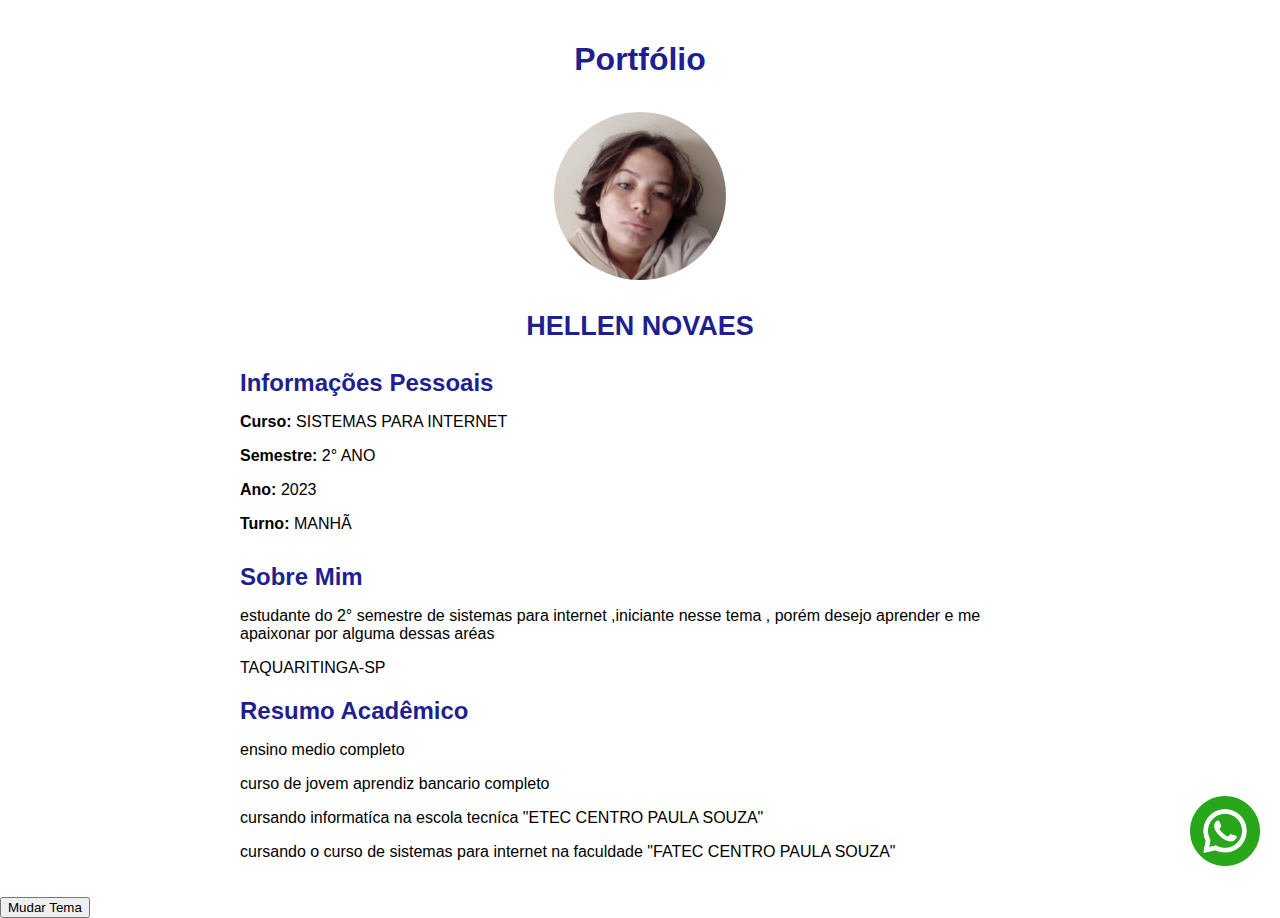
<file: index.html>
<!DOCTYPE html>
<html lang="pt-br">

<head>
  <meta charset="UTF-8">
  <meta name="viewport" content="width=device-width, initial-scale=1.0">
  <title>currículo</title>
  <link rel="stylesheet" href="estilo.css">

  <link rel="shortcut icon" href="fotominhaport.jpg" type="image/x-icon">
</head>

<body>
  <div vw class="enabled">
    <div vw-access-button class="active"></div>
    <div vw-plugin-wrapper>
      <div class="vw-plugin-top-wrapper"></div>
    </div>
  </div>
  <script src="https://vlibras.gov.br/app/vlibras-plugin.js"></script>
  <script>
    new window.VLibras.Widget({
      rootPah: '/app',
      personalization: 'https://vlibras.gov.br/config/default_logo.json',
      opacity: 0.5,
      position: 'L',
      avatar: 'random',
    });
  </script>
  <div class="container">
    <header>
      <h1>Portfólio</h1>
      <img src="perfeita.jpg" alt="Foto do Aluno">
      <p><strong>HELLEN NOVAES</strong></p>
    </header>
    <main>
      <section class="info">
        <h2>Informações Pessoais</h2>

        <p><strong>Curso:</strong> SISTEMAS PARA INTERNET</p>
        <p><strong>Semestre:</strong> 2° ANO</p>
        <p><strong>Ano:</strong> 2023</p>
        <p><strong>Turno:</strong> MANHÃ</p>
      </section>
      <section class="resumo">
        <h2>Sobre Mim</h2>
        <p>estudante do 2° semestre de sistemas para internet ,iniciante nesse tema , porém desejo aprender e me
          apaixonar por alguma dessas aréas </p>
        <p>TAQUARITINGA-SP</p>
      </section>
      <section class="Academico">
        <h2>Resumo Acadêmico</h2>
        <p>ensino medio completo</p>
        <p>curso de jovem aprendiz bancario completo</p>
        <p>cursando informatíca na escola tecníca "ETEC CENTRO PAULA SOUZA"</p>
        <p>cursando o curso de sistemas para internet na faculdade "FATEC CENTRO PAULA SOUZA"</p>
      </section>




    </main>
  </div>
  <div class="zap">
    <a href="https://wa.me/5516997326004" target="_blank" class="abrirzap">
      <img src="whatz.png" class="imgzap" alt="">
    </a>
  </div>
</body>

<script src="script.js"></script>

</html>
</file>
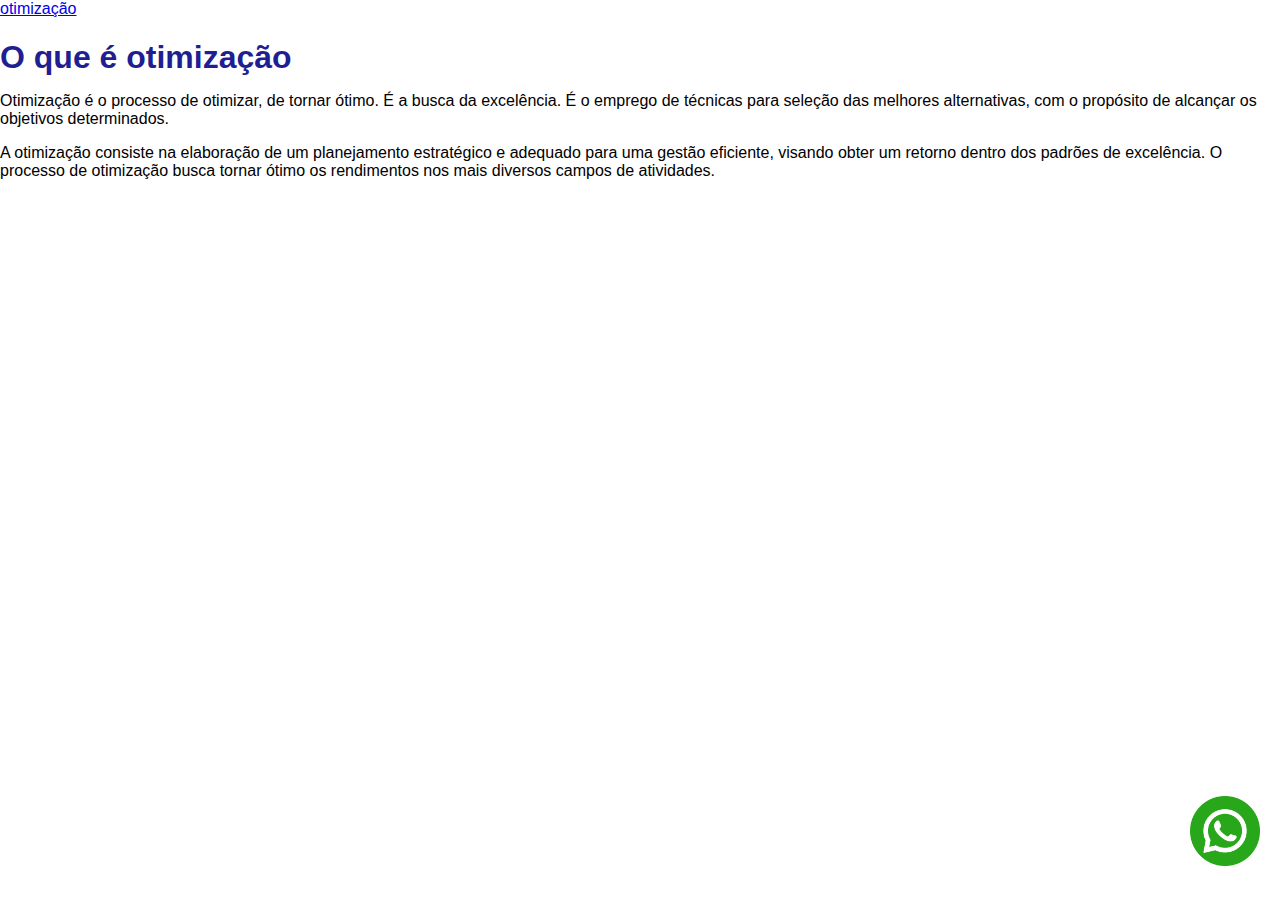
<file: sobre.html>
<!DOCTYPE html>
<html lang="pt-br">
<head>
    <meta charset="UTF-8">
    <meta name="viewport" content="width=device-width, initial-scale=1.0">
    <title>sobre otimização</title>
    <link rel="stylesheet" href="otimizão.css">
    <a href="https://www.significados.com.br/otimizacao/#:~:text=A%20otimiza%C3%A7%C3%A3o%20consiste%20na%20elabora%C3%A7%C3%A3o%20de%20um%20planejamento,os%20rendimentos%20nos%20mais%20diversos%20campos%20de%20atividades."  >otimização</a>
 
</head>
<body>
   
    <h1>O que é otimização</h1>

<p>Otimização é o processo de otimizar, de tornar ótimo. É a busca da excelência. 
    É o emprego de técnicas para seleção das melhores alternativas, com o propósito de alcançar os objetivos determinados.</p>

    <p>A otimização consiste na elaboração de um planejamento estratégico e adequado para uma gestão eficiente, visando obter um retorno dentro dos padrões de excelência.
        O processo de otimização busca tornar ótimo os rendimentos nos mais diversos campos de atividades.</p>

        <div class="zap">
            <a href="https://wa.me/5516997326004" target="_blank" class="abrirzap">
              <img src="whatz.png" class="imgzap" alt="logo" width="50px" height="50px">
            </a>
          </div>
</body>
</html>
</file>
<file: estilo.css>
@import url(http://fonts.googleapis.com/css?family=Lato&subset=latin,latin-ext);
body {
    font-family: Arial, sans-serif;
    margin: 0;
    padding: 0;
   
}

.container {
    max-width: 800px;
    margin: 0 auto;
    padding: 20px;
}

header {
    text-align: center;
    margin-bottom: 20px;
}

header img {
    width: 172px;
    height: 168px;
    border-radius: 80%;
    margin-top: 24px;
}
header p{
    font-size:27px;
    color: rgb(31, 31, 145);
}
h1 {
    margin-bottom: 10px;
    color: rgb(31, 31, 145);
}

h2{
    margin-bottom: 10px;
    color: rgb(31, 31, 145);
}
.info p {
    margin-bottom: 5px;
}

.resumo,
.academico {
    margin-top: 30px;
}

@media (max-width: 600px) {
    header img {
        width: 100px;
        height: 100px;
    }
}

.dark-theme {
    background-color: #000000;
    color: #fff;
}

.zap {
    display: flex;
    justify-content: end;
}
.abrirzap{
    position: fixed;
    bottom:30px ;
    right: 20px;
}
.imgzap{
    width: 70px;
    height: 70px;
}
img{
    transform-origin: center center;
    object-fit: cover;
height: 100%;
width: 100%;

}
</file>
<file: otimizão.css>
@import url(http://fonts.googleapis.com/css?family=Lato&subset=latin,latin-ext);
body {
    font-family: Arial, sans-serif;
    margin: 0;
    padding: 0;
   
}

.container {
    max-width: 800px;
    margin: 0 auto;
    padding: 20px;
}

header {
    text-align: center;
    margin-bottom: 20px;
}

header img {
    width: 172px;
    height: 168px;
    border-radius: 80%;
    margin-top: 24px;
}
header p{
    font-size:27px;
    color: rgb(31, 31, 145);
}
h1 {
    margin-bottom: 10px;
    color: rgb(31, 31, 145);
}

h2{
    margin-bottom: 10px;
    color: rgb(31, 31, 145);
}
.info p {
    margin-bottom: 5px;
}

.resumo,
.academico {
    margin-top: 30px;
}

@media (max-width: 600px) {
    header img {
        width: 100px;
        height: 100px;
    }
}

.dark-theme {
    background-color: #000000;
    color: #fff;
}

.zap {
    display: flex;
    justify-content: end;
}
.abrirzap{
    position: fixed;
    bottom:30px ;
    right: 20px;
}
.imgzap{
    width: 70px;
    height: 70px;
}
img{
    transform-origin: center center;
    object-fit: cover;
height: 100%;
width: 100%;

}
</file>
